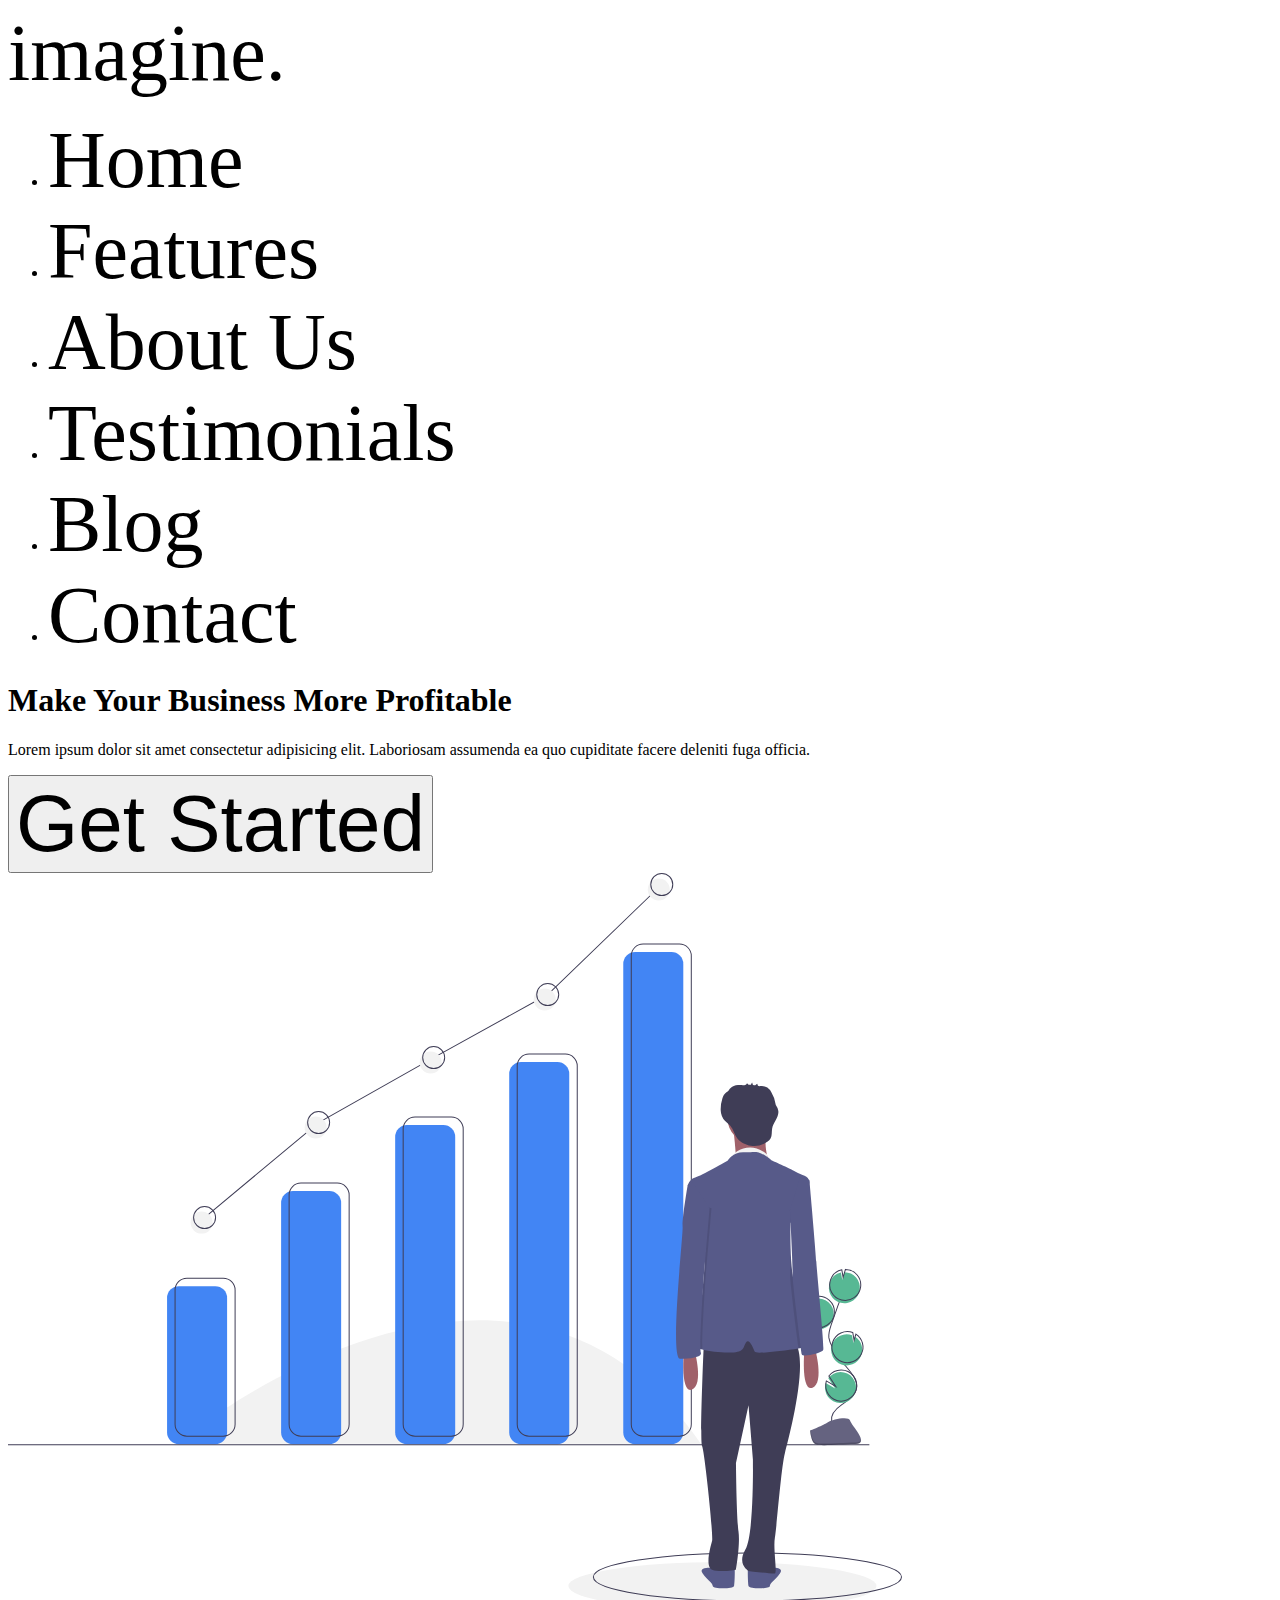
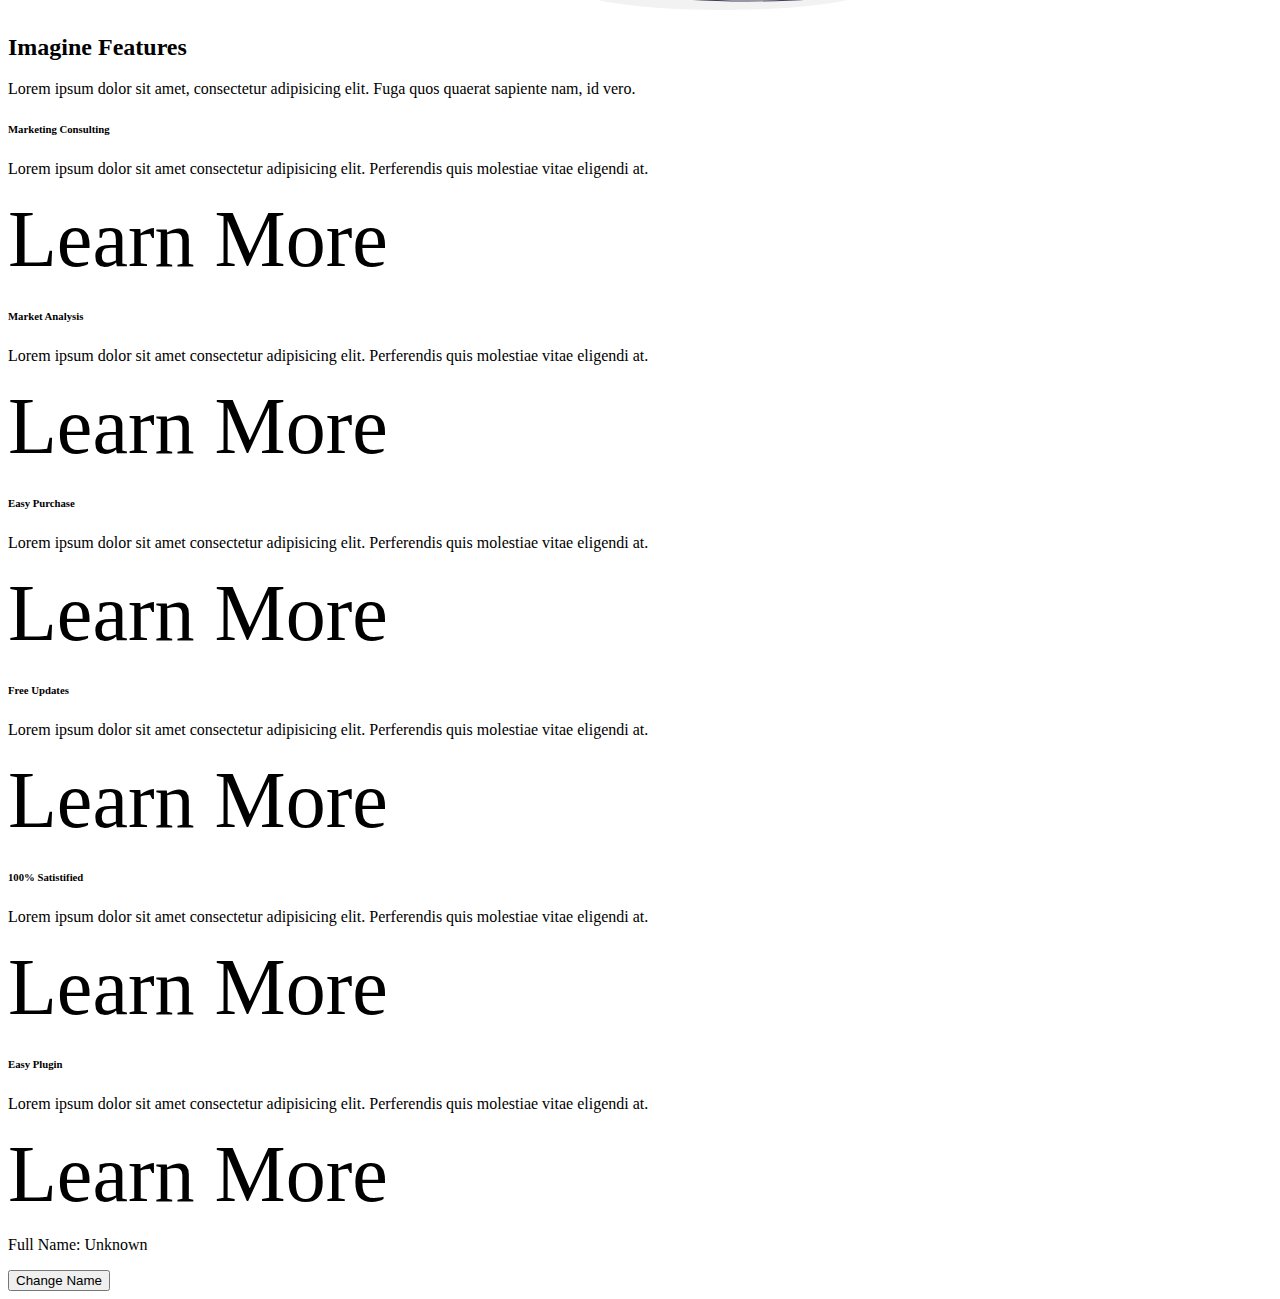
<file: public/index.html>
<!DOCTYPE html>
<html lang="en">

<head>
    <meta charset="UTF-8">
    <meta name="viewport" content="width=device-width, initial-scale=1.0">
    <link rel="stylesheet" href="https://cdnjs.cloudflare.com/ajax/libs/font-awesome/6.5.2/css/all.min.css"
        integrity="sha512-SnH5WK+bZxgPHs44uWIX+LLJAJ9/2PkPKZ5QiAj6Ta86w+fsb2TkcmfRyVX3pBnMFcV7oQPJkl9QevSCWr3W6A=="
        crossorigin="anonymous" referrerpolicy="no-referrer" />
    <title>Document</title>
    <link rel="stylesheet" href="./css/style.css">
    <script src="./js/script.js" defer></script>
</head>

<body>
    <div>
        <nav>
            <a href="">imagine<span>.</span></a>
            <ul>
                <li><a href="">Home</a></li>
                <li><a href="">Features</a></li>
                <li><a href="">About Us</a></li>
                <li><a href="">Testimonials</a></li>
                <li><a href="">Blog</a></li>
                <li><a href="">Contact</a></li>
            </ul>
        </nav>
        
        <section>
            <div>
                <h1>Make Your Business More Profitable</h1>
                <p>Lorem ipsum dolor sit amet consectetur adipisicing elit. Laboriosam assumenda ea quo cupiditate
                    facere deleniti fuga officia.
                </p>
                <button><a href="">Get Started</a></button>
            </div>
            <div>
                <img src="./img/hero image.svg" alt="Graph Image">
            </div>
        </section>

        <section>
            <div>
                <h2>Imagine Features</h2>
                <p>Lorem ipsum dolor sit amet, consectetur adipisicing elit. Fuga quos quaerat sapiente nam, id vero.
                </p>
            </div>
            <div>
                <div>
                    <div><i class="fa-solid fa-arrows-rotate"></i></div>
                    <div>
                        <h6>Marketing Consulting</h6>
                        <p>Lorem ipsum dolor sit amet consectetur adipisicing elit. Perferendis quis molestiae vitae
                            eligendi at.</p>
                        <a href="">Learn More</a>
                    </div>
                </div>
                <div>
                    <div><i class="fa-sharp fa-solid fa-shop"></i></div>
                    <div>
                        <h6>Market Analysis</h6>
                        <p>Lorem ipsum dolor sit amet consectetur adipisicing elit. Perferendis quis molestiae vitae
                            eligendi at.</p>
                        <a href="">Learn More</a>
                    </div>
                </div>
                <div>
                    <div><i class="fa-solid fa-basket-shopping"></i></i></div>
                    <div>
                        <h6>Easy Purchase</h6>
                        <p>Lorem ipsum dolor sit amet consectetur adipisicing elit. Perferendis quis molestiae vitae
                            eligendi at.</p>
                        <a href="">Learn More</a>
                    </div>
                </div>
                <div>
                    <div><i class="fa-solid fa-rotate-left"></i></div>
                    <div>
                        <h6>Free Updates</h6>
                        <p>Lorem ipsum dolor sit amet consectetur adipisicing elit. Perferendis quis molestiae vitae
                            eligendi at.</p>
                        <a href="">Learn More</a>
                    </div>
                </div>
                <div>
                    <div><i class="fa-solid fa-face-smile"></i></div>
                    <div>
                        <h6>100% Satistified</h6>
                        <p>Lorem ipsum dolor sit amet consectetur adipisicing elit. Perferendis quis molestiae vitae
                            eligendi at.</p>
                        <a href="">Learn More</a>
                    </div>
                </div>
                <div>
                    <div><i class="fa-solid fa-plug"></i></div>
                    <div>
                        <h6>Easy Plugin</h6>
                        <p>Lorem ipsum dolor sit amet consectetur adipisicing elit. Perferendis quis molestiae vitae
                            eligendi at.</p>
                        <a href="">Learn More</a>
                    </div>
                </div>
            </div>
        </section>
    </div>
    <p>Full Name: <span id="name">Unknown</span></p>
    <button id="btn">Change Name</button>
</body>

</html>
</file>
<file: public/css/style.css>
a {
    color: black;
    font-size: 60pt;
    text-decoration: none;
}
</file>
